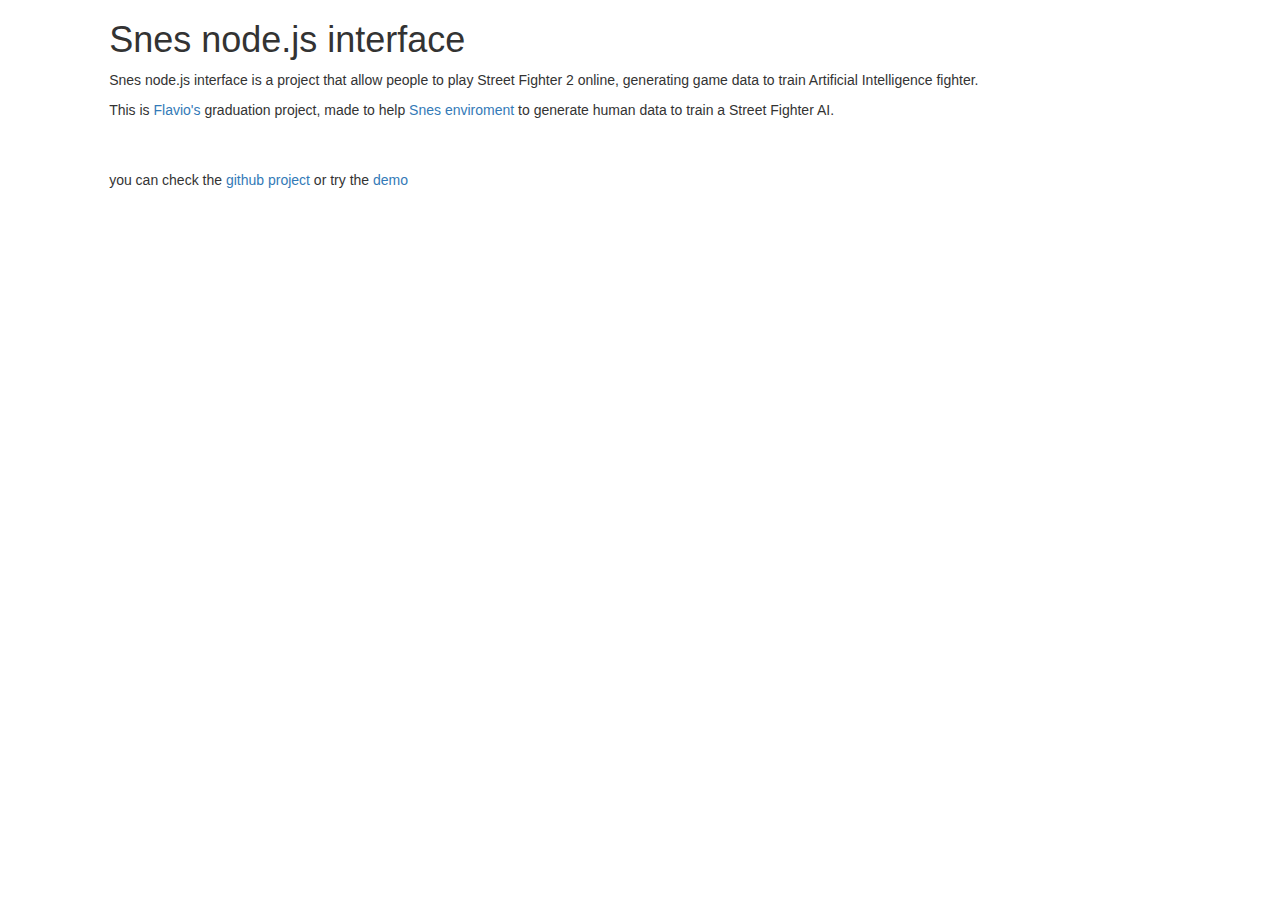
<file: index.html>
<!DOCTYPE html>
<html lang="en">
<head>
    <title>Snes Node.js Interface</title>
    <link href="https://maxcdn.bootstrapcdn.com/bootstrap/3.3.7/css/bootstrap.min.css" rel="stylesheet" integrity="sha384-BVYiiSIFeK1dGmJRAkycuHAHRg32OmUcww7on3RYdg4Va+PmSTsz/K68vbdEjh4u" crossorigin="anonymous">
</head>
<body>
    <div class="row">
        <div class="col-sm-10 col-sm-offset-1">
            <h1>Snes node.js interface</h1>
            <p>
                Snes node.js interface is a project that allow people to play Street Fighter 2 online, generating game data to train Artificial Intelligence fighter.
            </p>
            <p>
                This is <a href="https://github.com/flaviold">Flavio's</a> graduation project, made to help  <a href="https://github.com/filipemtz/snes_environment">Snes enviroment</a> to generate human data to train a Street Fighter AI.
            </p>
        </div>
    </div>
    <br><br>
    <div class="row">
        <div class="col-sm-10 col-sm-offset-1">
            <p>you can check the <a href="https://github.com/flaviold/interface-snes">github project</a> or try the <a href="/demo">demo</a></p>
        </div>
    </div>
</body>
</html>
</file>
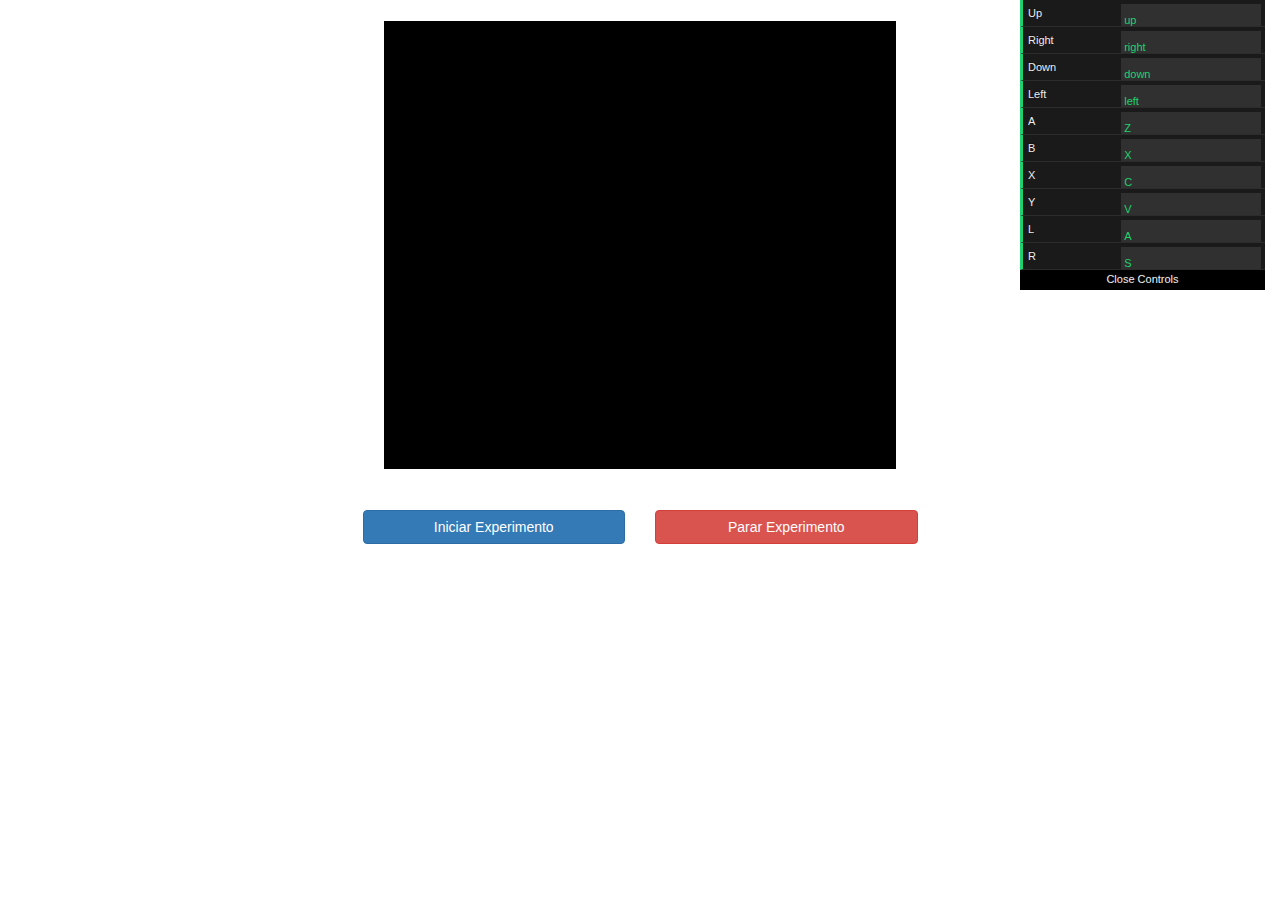
<file: demo.html>
<!DOCTYPE html>
<html>
  <head>
    <title>Snes Interface Demo</title>
    <link href="https://maxcdn.bootstrapcdn.com/bootstrap/3.3.7/css/bootstrap.min.css" rel="stylesheet" integrity="sha384-BVYiiSIFeK1dGmJRAkycuHAHRg32OmUcww7on3RYdg4Va+PmSTsz/K68vbdEjh4u" crossorigin="anonymous">
    <link href="css/main.css" rel="stylesheet" type="text/css">
  </head>
  <body>
    <div class="container">
      <div class="row">
        <div class="col-md-12 text-center hidden">sendo modificado, qualquer problema pode estar sendo causado pelas modificações</div>
      </div>
      <div class="row hidden">
        <div class="col-md-12 text-center">
          <label>Player 1: </label>
          <select id="p1-sel">
            <option value="">-</option>
            <option value="0">Ryu</option>
            <option value="1">Honda</option>
            <option value="2">Blanka</option>
            <option value="3">Guile</option>
          </select>
          <label>Player 2: </label>
          <select id="p2-sel">
            <option value="">-</option>
          </select>
          <label>Nível:</label>
          <select id="lvl-sel">
            <option value="">-</option>
            <option value="0">0</option>
            <option value="1">1</option>
            <option value="2">2</option>
            <option value="3">3</option>
            <option value="4">4</option>
            <option value="5">5</option>
            <option value="6">6</option>
            <option value="7">7</option>
          </select>
        </div>
      </div>
      <div class="row">
        <div id="error" class="col-md-12 text-center text-danger"></div>
      </div>
      <div class="row">
        <div class="col-md-12"><br>
          <canvas id="viewport" width="256px" height="224px"></canvas><br><br>
        </div>
      </div>
      <div class="row">
        <div class="col-md-12">
          <h2 id="result" class="hidden"></h2>
        </div>
      </div>
      <div class="row">
        <div class="col-md-3"></div>
        <div class="col-md-3">
          <button id="start-experiment" class="btn btn-primary btn-block">Iniciar Experimento</button>
        </div>
        <div class="col-md-3">
          <button id="stop-experiment" class="btn btn-danger btn-block">Parar Experimento</button>
        </div>
        <div class="col-md-3"></div>
      </div>
    </div>
    <script src="js/THREEx.KeyboardState.js"></script>
    <script src="js/dat.gui.min.js"></script>
    <script src="js/settings.js"></script>
    <script src="js/game.js"></script>
    <script src="js/client.js"></script>
  </body>
</html>
</file>
<file: css/main.css>
#viewport {
	padding-left: 0;
    padding-right: 0;
    margin-left: auto;
    margin-right: auto;
    display: block;
    width: 512px;
    background-color: black;
}
</file>
